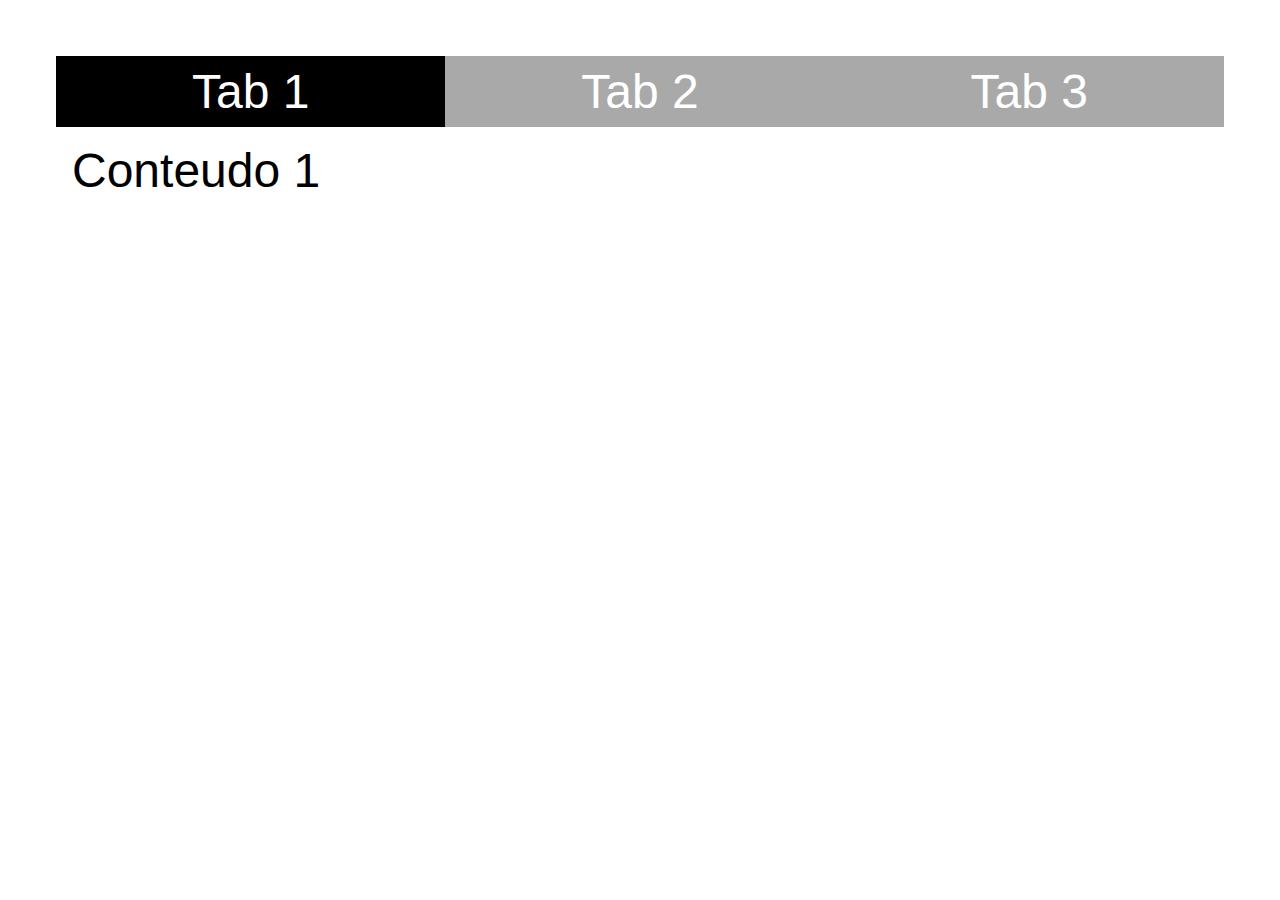
<file: Leitor-de-tela/index.html>
<!DOCTYPE html>
<html lang="en">
  <head>
    <meta charset="UTF-8" />
    <meta name="viewport" content="width=device-width, initial-scale=1.0" />
    <title>TST</title>
    <link
      rel="stylesheet"
      href="https://necolas.github.io/normalize.css/8.0.1/normalize.css"
    />
    <link rel="stylesheet" href="./styles.css" />
  </head>
  <body>
    <div class="tabs">

      <ul class="tabs__group" role="tablist" aria-label="Lista de abas">

        <li
          class="tabs__tab js-tab is-active"
          data-content="1"
          role="tab"
          aria-controls="tab-content-1"
          aria-selected="true"
          id="tab-1"
          tabindex="0"
        >
          Tab 1
        </li>

        <li
          class="tabs__tab js-tab"
          data-content="2"
          role="tab"
          aria-controls="tab-content-2"
          aria-selected="false"
          id="tab-2"
          tabindex="-1"
        >
          Tab 2
        </li>

        <li
          class="tabs__tab js-tab"
          data-content="3"
          role="tab"
          aria-controls="tab-content-3"
          aria-selected="false"
          id="tab-3"
          tabindex="-1"
        >
          Tab 3
        </li>

      </ul>

      <div class="tabs__panel">
        
        <div
          class="tabs__content js-tab-content is-visible"
          id="tab-content-1"
          role="tabpanel"
          aria-labelledby="tab-1"
        >
          Conteudo 1
        </div>

        <div
          class="tabs__content js-tab-content"
          id="tab-content-2"
          role="tabpanel"
          aria-labelledby="tab-2"
        >
          Conteudo 2
        </div>
        <div
          class="tabs__content js-tab-content"
          id="tab-content-3"
          role="tabpanel"
          aria-labelledby="tab-3"
        >
          Conteudo 3
        </div>
      </div>
    </div>
    <script src="./script.js"></script>
  </body>
</html>
</file>
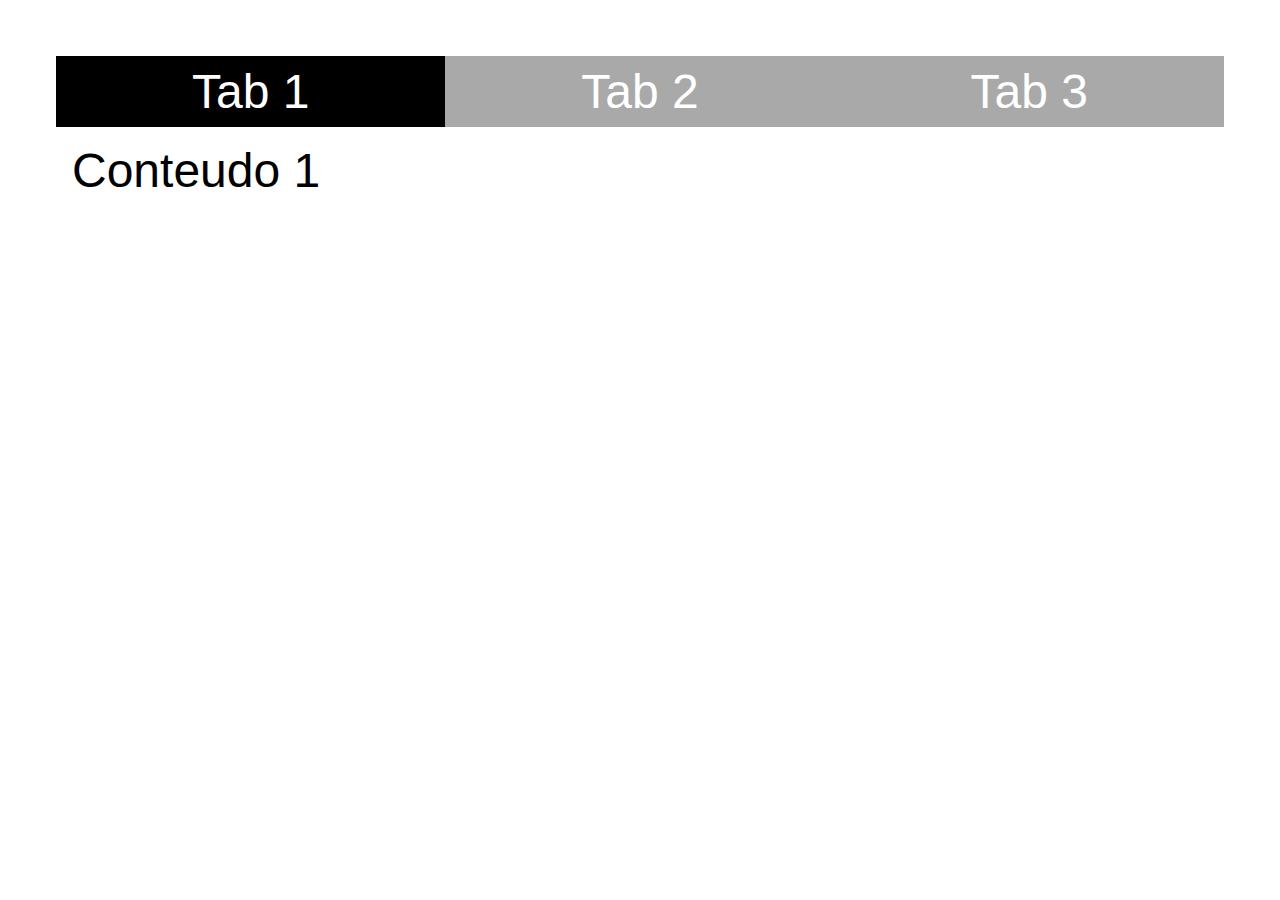
<file: Navegacao-teclado/index.html>
<!DOCTYPE html>
<html lang="en">
  <head>
    <meta charset="UTF-8" />
    <meta name="viewport" content="width=device-width, initial-scale=1.0" />
    <title>TST</title>
    <link
      rel="stylesheet"
      href="https://necolas.github.io/normalize.css/8.0.1/normalize.css"
    />
    <link rel="stylesheet" href="./styles.css" />
  </head>
  <body>
    <div class="tabs">
      <ul class="tabs__group">
        <li class="tabs__tab js-tab is-active" data-content="1" tabindex="0">
          Tab 1
        </li>
        <li class="tabs__tab js-tab" data-content="2" tabindex="0">Tab 2</li>
        <li class="tabs__tab js-tab" data-content="3" tabindex="0">Tab 3</li>
      </ul>

      <div class="tabs__panel">
        <div class="tabs__content js-tab-content is-visible" id="tab-content-1">
          Conteudo 1
        </div>
        <div class="tabs__content js-tab-content" id="tab-content-2">
          Conteudo 2
        </div>
        <div class="tabs__content js-tab-content" id="tab-content-3">
          Conteudo 3
        </div>
      </div>
    </div>
    <script src="./script.js"></script>
  </body>
</html>
</file>
<file: Leitor-de-tela/styles.css>
* {
  box-sizing: border-box;
}

body {
  -webkit-font-smoothing: antialiased;
  font-family: sans-serif;
  padding: 3rem;
  font-size: 3rem;
}

.tabs__group {
  display: flex;
  width: 100%;
  margin: 0;
  padding: 0;
}

.tabs__tab {
  list-style: none;
  background-color: darkgray;
  color: white;
  flex: 1;
  text-align: center;
  padding: .5rem 1rem;
}

.tabs__tab.is-active {
  background-color: black;
}

.tabs__tab:focus {
  background-color: red;
}

.tabs__tab:hover {
  background-color: gray;
}

.tabs__tab:focus {
  outline: none;
}

.tabs__tab:hover {
  cursor: pointer;
}

.tabs__content {
  display: none;
  padding: 1rem;
}

.tabs__content.is-visible {
  display: block;
}
</file>
<file: Navegacao-teclado/styles.css>
* {
  box-sizing: border-box;
}

body {
  -webkit-font-smoothing: antialiased;
  font-family: sans-serif;
  padding: 3rem;
  font-size: 3rem;
}

.tabs__group {
  display: flex;
  width: 100%;
  margin: 0;
  padding: 0;
}

.tabs__tab {
  list-style: none;
  background-color: darkgray;
  color: white;
  flex: 1;
  text-align: center;
  padding: .5rem 1rem;
}

.tabs__tab.is-active {
  background-color: black;
}

.tabs__tab:focus, 
.tabs__tab:hover {
  background-color: gray;
}

.tabs__tab:focus {
  outline: none;
}

.tabs__tab:hover {
  cursor: pointer;
}

.tabs__content {
  display: none;
  padding: 1rem;
}

.tabs__content.is-visible {
  display: block;
}
</file>
